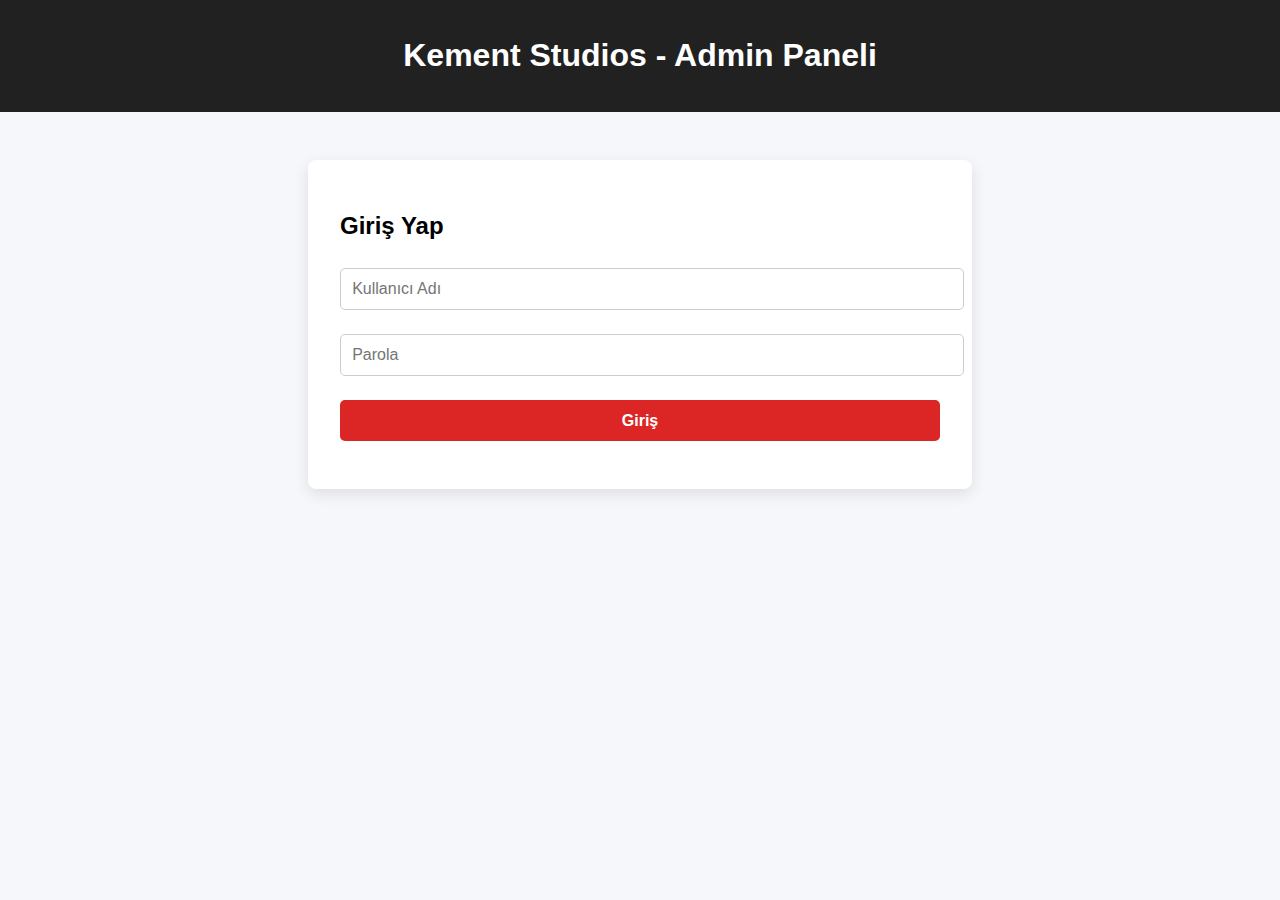
<file: admin.html>
<!DOCTYPE html>
<html lang="tr">
<head>
    <meta charset="UTF-8" />
    <meta name="viewport" content="width=device-width, initial-scale=1" />
    <title>Admin Paneli - Demo</title>
    <style>
        body {
            font-family: Arial, sans-serif;
            background: #f5f7fa;
            margin: 0;
            padding: 0;
        }
        header {
            background: #212121;
            color: white;
            padding: 1rem 2rem;
            text-align: center;
        }
        #loginForm, #adminPanel {
            max-width: 600px;
            margin: 3rem auto;
            background: white;
            padding: 2rem;
            border-radius: 8px;
            box-shadow: 0 5px 15px rgba(0,0,0,0.1);
        }
        input, textarea, button {
            width: 100%;
            padding: 0.7rem;
            margin: 0.5rem 0 1rem;
            border: 1px solid #ccc;
            border-radius: 5px;
            font-size: 1rem;
        }
        button {
            background: #DC2525;
            color: white;
            border: none;
            cursor: pointer;
            font-weight: 600;
            transition: background 0.3s;
        }
        button:hover {
            background: #b91f1f;
        }
        table {
            width: 100%;
            border-collapse: collapse;
            margin-top: 1rem;
        }
        th, td {
            border: 1px solid #ddd;
            padding: 0.8rem;
            text-align: left;
        }
        th {
            background: #f0f0f0;
        }
        .edit-btn, .delete-btn {
            cursor: pointer;
            padding: 5px 10px;
            border-radius: 4px;
            border: none;
            font-weight: 600;
        }
        .edit-btn {
            background: #4caf50;
            color: white;
        }
        .edit-btn:hover {
            background: #3e8e41;
        }
        .delete-btn {
            background: #f44336;
            color: white;
            margin-left: 5px;
        }
        .delete-btn:hover {
            background: #d32f2f;
        }
        #logoutBtn {
            background: #555;
            margin-top: 1rem;
        }
    </style>
</head>
<body>
    <header>
        <h1>Kement Studios - Admin Paneli</h1>
    </header>

    <!-- Giriş Formu -->
    <div id="loginForm">
        <h2>Giriş Yap</h2>
        <input type="text" id="username" placeholder="Kullanıcı Adı" />
        <input type="password" id="password" placeholder="Parola" />
        <button onclick="login()">Giriş</button>
        <p id="loginError" style="color:red; display:none;">Kullanıcı adı veya parola yanlış!</p>
    </div>

    <!-- Admin Paneli -->
    <div id="adminPanel" style="display:none;">
        <h2>Sayfalar</h2>
        <table>
            <thead>
                <tr><th>Başlık</th><th>İçerik</th><th>İşlemler</th></tr>
            </thead>
            <tbody id="pagesTableBody"></tbody>
        </table>

        <h3 id="formTitle">Yeni Sayfa Ekle</h3>
        <input type="text" id="pageTitle" placeholder="Sayfa Başlığı" />
        <textarea id="pageContent" rows="5" placeholder="Sayfa İçeriği"></textarea>
        <button onclick="savePage()">Kaydet</button>
        <button id="cancelEditBtn" style="display:none; background:#777;" onclick="cancelEdit()">İptal</button>

        <button id="logoutBtn" onclick="logout()">Çıkış Yap</button>
    </div>

<script>
    // Demo kullanıcı
    const DEMO_USERNAME = "admin";
    const DEMO_PASSWORD = "12345";

    let editingIndex = null;

    // Login işlemi
    function login() {
        const username = document.getElementById("username").value.trim();
        const password = document.getElementById("password").value.trim();
        const errorMsg = document.getElementById("loginError");

        if (username === DEMO_USERNAME && password === DEMO_PASSWORD) {
            errorMsg.style.display = "none";
            document.getElementById("loginForm").style.display = "none";
            document.getElementById("adminPanel").style.display = "block";
            loadPages();
        } else {
            errorMsg.style.display = "block";
        }
    }

    // Çıkış yap
    function logout() {
        document.getElementById("loginForm").style.display = "block";
        document.getElementById("adminPanel").style.display = "none";
        document.getElementById("username").value = "";
        document.getElementById("password").value = "";
        editingIndex = null;
        clearForm();
    }

    // Sayfa verilerini localStorage'dan getir
    function getPages() {
        const pagesJSON = localStorage.getItem("pages");
        return pagesJSON ? JSON.parse(pagesJSON) : [];
    }

    // Sayfa verilerini localStorage'a kaydet
    function savePages(pages) {
        localStorage.setItem("pages", JSON.stringify(pages));
    }

    // Sayfaları tabloya yükle
    function loadPages() {
        const pages = getPages();
        const tbody = document.getElementById("pagesTableBody");
        tbody.innerHTML = "";

        pages.forEach((page, index) => {
            const tr = document.createElement("tr");

            const tdTitle = document.createElement("td");
            tdTitle.textContent = page.title;
            tr.appendChild(tdTitle);

            const tdContent = document.createElement("td");
            tdContent.textContent = page.content.length > 50 ? page.content.substring(0,50) + "..." : page.content;
            tr.appendChild(tdContent);

            const tdActions = document.createElement("td");

            const editBtn = document.createElement("button");
            editBtn.textContent = "Düzenle";
            editBtn.className = "edit-btn";
            editBtn.onclick = () => editPage(index);

            const deleteBtn = document.createElement("button");
            deleteBtn.textContent = "Sil";
            deleteBtn.className = "delete-btn";
            deleteBtn.onclick = () => deletePage(index);

            tdActions.appendChild(editBtn);
            tdActions.appendChild(deleteBtn);

            tr.appendChild(tdActions);

            tbody.appendChild(tr);
        });
    }

    // Yeni sayfa ekle veya düzenle
    function savePage() {
        const title = document.getElementById("pageTitle").value.trim();
        const content = document.getElementById("pageContent").value.trim();

        if (!title || !content) {
            alert("Lütfen başlık ve içerik giriniz!");
            return;
        }

        let pages = getPages();

        if (editingIndex === null) {
            // Yeni sayfa ekle
            pages.push({title, content});
        } else {
            // Var olan sayfayı güncelle
            pages[editingIndex] = {title, content};
        }

        savePages(pages);
        loadPages();
        clearForm();
        editingIndex = null;
        document.getElementById("formTitle").textContent = "Yeni Sayfa Ekle";
        document.getElementById("cancelEditBtn").style.display = "none";
    }

    // Düzenleme moduna al
    function editPage(index) {
        const pages = getPages();
        const page = pages[index];
        document.getElementById("pageTitle").value = page.title;
        document.getElementById("pageContent").value = page.content;
        editingIndex = index;
        document.getElementById("formTitle").textContent = "Sayfa Düzenle";
        document.getElementById("cancelEditBtn").style.display = "inline-block";
    }

    // Düzenlemeyi iptal et
    function cancelEdit() {
        clearForm();
        editingIndex = null;
        document.getElementById("formTitle").textContent = "Yeni Sayfa Ekle";
        document.getElementById("cancelEditBtn").style.display = "none";
    }

    // Formu temizle
    function clearForm() {
        document.getElementById("pageTitle").value = "";
        document.getElementById("pageContent").value = "";
    }

    // Sayfa sil
    function deletePage(index) {
        if (confirm("Bu sayfayı silmek istediğinizden emin misiniz?")) {
            let pages = getPages();
            pages.splice(index,1);
            savePages(pages);
            loadPages();
        }
    }
</script>
</body>
</html>
</file>
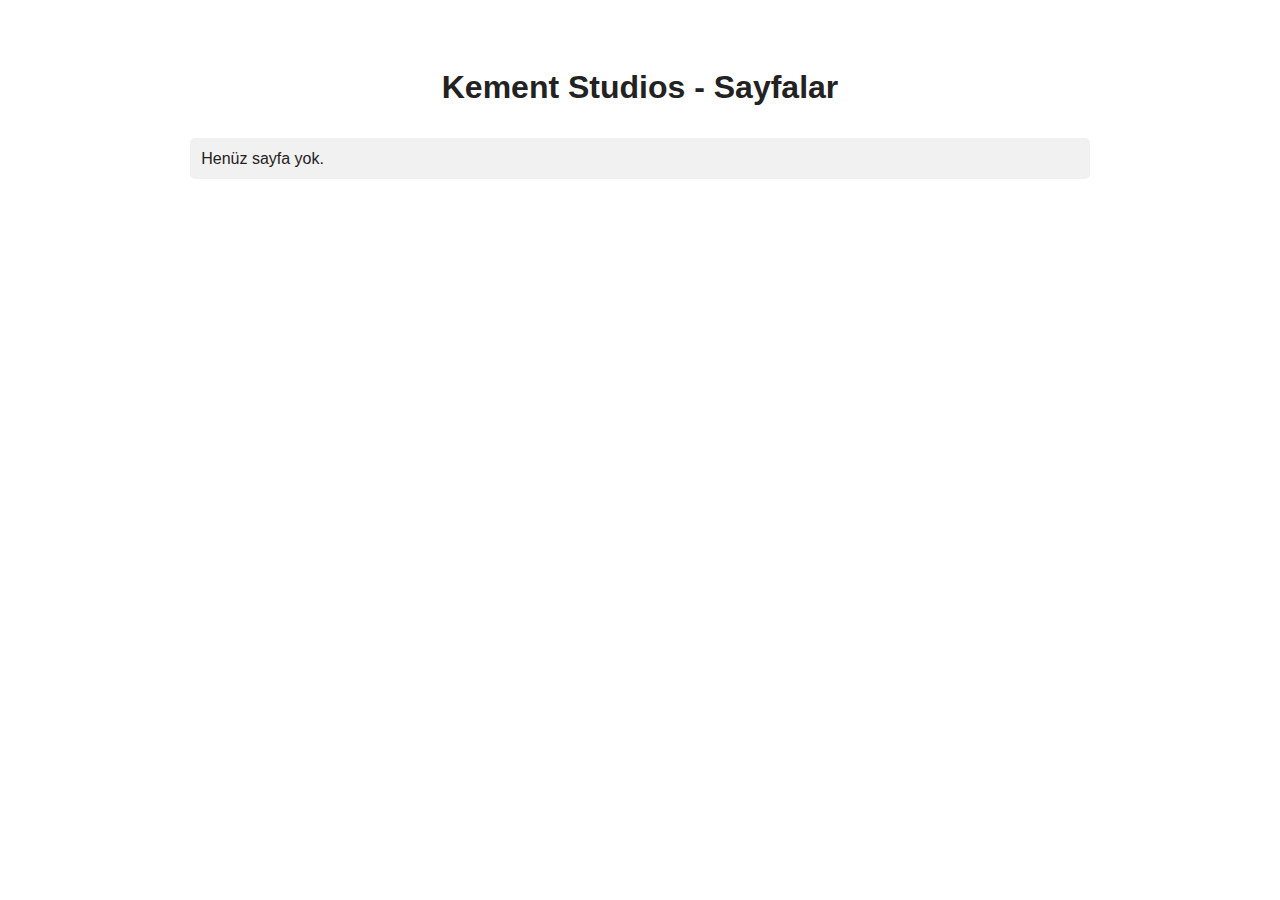
<file: front.html>
<!DOCTYPE html>
<html lang="tr">
<head>
<meta charset="UTF-8" />
<meta name="viewport" content="width=device-width, initial-scale=1" />
<title>Kement Studios - Site Önizleme</title>
<style>
    body {
        font-family: Arial, sans-serif;
        max-width: 900px;
        margin: 2rem auto;
        padding: 1rem;
        background: #fff;
        color: #222;
    }
    h1 {
        text-align: center;
        margin-bottom: 2rem;
    }
    ul {
        list-style: none;
        padding-left: 0;
        margin-bottom: 2rem;
    }
    li {
        background: #f1f1f1;
        margin-bottom: 10px;
        padding: 0.7rem;
        border-radius: 5px;
        cursor: pointer;
        transition: background-color 0.3s;
    }
    li:hover {
        background-color: #ddd;
    }
    #pageContent {
        border: 1px solid #ccc;
        border-radius: 8px;
        padding: 1rem;
        min-height: 200px;
        background: #fafafa;
    }
    #backBtn {
        display: none;
        margin-bottom: 1rem;
        background-color: #DC2525;
        color: white;
        border: none;
        padding: 0.5rem 1rem;
        cursor: pointer;
        border-radius: 5px;
        font-weight: bold;
    }
    #backBtn:hover {
        background-color: #b91f1f;
    }
</style>
</head>
<body>

<h1>Kement Studios - Sayfalar</h1>

<ul id="pagesList"></ul>

<button id="backBtn">Geri</button>

<div id="pageContent"></div>

<script>
    const pagesList = document.getElementById("pagesList");
    const pageContentDiv = document.getElementById("pageContent");
    const backBtn = document.getElementById("backBtn");

    let pages = JSON.parse(localStorage.getItem("pages") || "[]");

    function renderPagesList() {
        pageContentDiv.style.display = "none";
        backBtn.style.display = "none";
        pagesList.style.display = "block";

        pagesList.innerHTML = "";
        if (pages.length === 0) {
            pagesList.innerHTML = "<li>Henüz sayfa yok.</li>";
            return;
        }

        pages.forEach((page, i) => {
            const li = document.createElement("li");
            li.textContent = page.title;
            li.onclick = () => showPage(i);
            pagesList.appendChild(li);
        });
    }

    function showPage(index) {
        const page = pages[index];
        pagesList.style.display = "none";
        backBtn.style.display = "inline-block";
        pageContentDiv.style.display = "block";

        // İçerik HTML olarak gösteriliyor
        pageContentDiv.innerHTML = page.content;
    }

    backBtn.onclick = () => {
        renderPagesList();
    };

    // Sayfaları listele
    renderPagesList();
</script>

</body>
</html>
</file>
